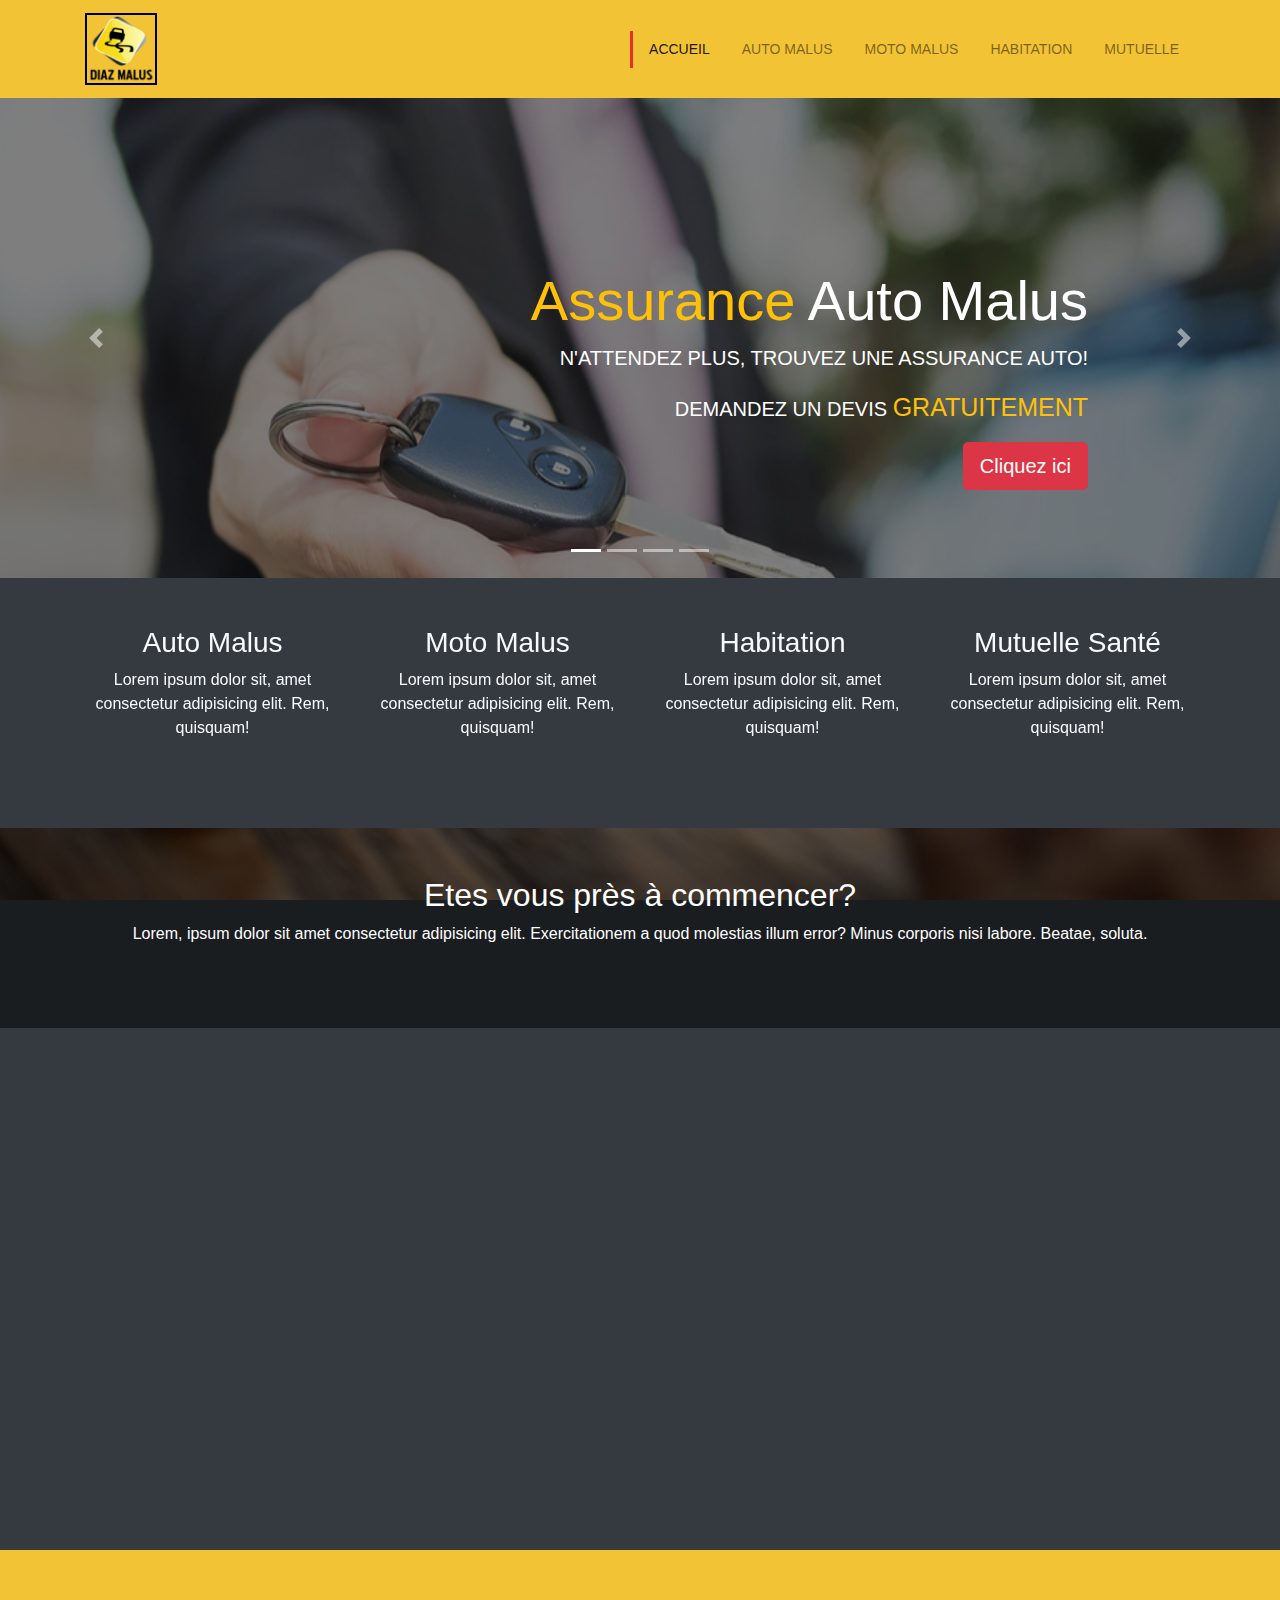
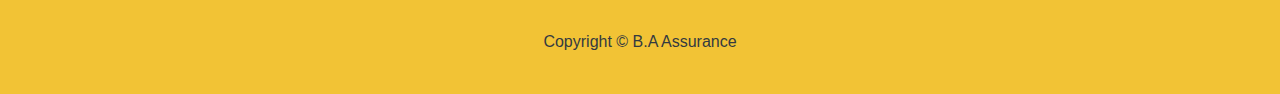
<file: index.html>
<!DOCTYPE html>
<html lang="fr">
  <head>
    <meta charset="UTF-8" />
    <meta
      name="viewport"
      content="width=device-width, initial-scale=1.0, shrink-to-fit=no"
    />
    <title>Diaz Malus - Assurance malus en ligne</title>
    <meta
      name="description"
      content="Avec Diaz Malus ne restez plus sur la touche, on vous trouves une assurance, assurance malus en ligne ! Devis gratuit"
    />
    <meta name="author" content="Diaz Malus" />
    <meta name="copyright" content="Diaz Malus" />
    <meta http-equiv="X-UA-Compatible" content="ie=edge" />
    <link rel="icon" type="image/png" href="img/Diazmalus%20logo.png" />
    <link rel="canonical" href="https://www.diazmalus.com/index.html" />
    <meta property="og:locale" content="fr_FR" />
    <meta property="og:type" content="website" />
    <meta property="og:title" content="Diaz Malus | Assurance malus en ligne" />
    <meta
      property="og:description"
      content="Avec Diaz Malus ne restez plus sur la touche, on vous trouves une assurance, assurance malus en ligne ! Devis gratuit"
    />
    <meta property="og:url" content="https://www.diazmalus.com/" />
    <meta property="og:site_name" content="Diaz Malus" />
    <meta property="og:image" content="img/Que%20faisons%20nous.jpg" />
    <meta
      name="twitter:title"
      content="Diaz Malus | Assurance malus en ligne"
    />
    <meta
      name="twitter:description"
      content="Avec Diaz Malus ne restez plus sur la touche, on vous trouves une assurance, assurance malus en ligne ! Devis gratuit"
    />
    <meta name="twitter:image" content="img/Que%20faisons%20nous.jpg" />
    <meta name="twitter:card" content="summary_large_image" />
    <link
      rel="stylesheet"
      href="https://use.fontawesome.com/releases/v5.0.13/css/all.css"
      integrity="sha384-DNOHZ68U8hZfKXOrtjWvjxusGo9WQnrNx2sqG0tfsghAvtVlRW3tvkXWZh58N9jp"
      crossorigin="anonymous"
    />
    <link
      rel="stylesheet"
      href="https://stackpath.bootstrapcdn.com/bootstrap/4.3.1/css/bootstrap.min.css"
      integrity="sha384-ggOyR0iXCbMQv3Xipma34MD+dH/1fQ784/j6cY/iJTQUOhcWr7x9JvoRxT2MZw1T"
      crossorigin="anonymous"
    />
    <link rel="stylesheet" href="https://unpkg.com/aos@2.3.1/dist/aos.css" />
    <link rel="stylesheet" href="css/style.css" />
  </head>

  <body class="bg-dark text-light">
    <nav class="navbar navbar-expand-lg navbar-light" data-aos="fade-down">
      <div class="container">
        <a href="index.html" class="navbar-brand">
          <img
            src="img/Diazmalus%20logo.png"
            alt="diazmalus logo"
            style="height:72px;width:72px;
            border:2px solid black;"
        /></a>

        <button
          class="navbar-toggler"
          name="navbarColl"
          aria-label="Afficher le menu"
          data-toggle="collapse"
          data-target="#navbarCollapse"
        >
          <span class="navbar-toggler-icon"></span>
        </button>
        <div class="collapse navbar-collapse" id="navbarCollapse">
          <ul class="navbar-nav ml-auto">
            <li class="nav-item active">
              <a href="index.html" class="nav-link text">Accueil</a>
            </li>
            <li class="nav-item">
              <a href="auto.html" class="nav-link text">Auto Malus</a>
            </li>
            <li class="nav-item">
              <a href="moto.html" class="nav-link text">Moto Malus</a>
            </li>
            <li class="nav-item">
              <a href="habitat.html" class="nav-link text">Habitation</a>
            </li>
            <li class="nav-item">
              <a href="sante.html" class="nav-link">Mutuelle</a>
            </li>
          </ul>
        </div>
      </div>
    </nav>

    <!-- Showcase Slider -->
    <section id="showcase" data-aos="fade-up">
      <div id="myCarousel" class="carousel slide" data-ride="carousel">
        <ol class="carousel-indicators">
          <li data-target="#myCarousel" data-slide-to="0" class="active"></li>
          <li data-target="#myCarousel" data-slide-to="1"></li>
          <li data-target="#myCarousel" data-slide-to="2"></li>
          <li data-target="#myCarousel" data-slide-to="3"></li>
        </ol>
        <div class="carousel-inner" role="listbox">
          <div class="carousel-item carousel-image-1 active">
            <picture>
              <source
                srcset="img/Auto%20Malus%20Vitrine.webp"
                type="image/webp"
              />
              <source
                srcset="img/Auto%20Malus%20Vitrine.jpg"
                type="image/jpeg"
              />
              <img
                class="d-block w-100"
                src="img/Auto%20Malus%20Vitrine.jpg"
                alt="Assurance Auto Malus"
              />
            </picture>
            <div class="dark-overlay">
              <div class="container">
                <div class="carousel-caption text-right mb-5">
                  <h1>
                    <span class="text-warning">Assurance</span> Auto Malus
                  </h1>
                  <p class="d-none d-md-block">
                    N'ATTENDEZ PLUS, TROUVEZ UNE ASSURANCE AUTO!
                  </p>
                  <p>
                    DEMANDEZ UN DEVIS
                    <span class="text-warning">GRATUITEMENT</span>
                  </p>
                  <div class="d-none d-md-block">
                    <a href="auto.html" class="btn btn-danger btn-lg"
                      >Cliquez ici</a
                    >
                  </div>
                </div>
              </div>
            </div>
          </div>
          <div class="carousel-item carousel-image-2">
            <picture>
              <source
                srcset="img/Moto%20Malus%20Vitrine.webp"
                type="image/webp"
              />
              <source
                srcset="img/Moto%20Malus%20Vitrine.jpg"
                type="image/jpeg"
              />
              <img
                class="d-block w-100"
                src="img/Moto%20Malus%20Vitrine.jpg"
                alt="Assurance Moto Malus"
              />
            </picture>
            <div class="dark-overlay">
              <div class="container">
                <div class="carousel-caption text-left mb-5">
                  <h2>
                    <span class="text-warning">Assurance</span> Moto Malus
                  </h2>
                  <p class="d-none d-md-block">
                    N'ATTENDEZ PLUS, TROUVEZ UNE ASSURANCE MOTO!
                  </p>
                  <p>
                    DEMANDEZ UN DEVIS
                    <span class="text-warning">GRATUITEMENT</span>
                  </p>
                  <div class="d-none d-md-block">
                    <a href="moto.html" class="btn btn-danger btn-lg"
                      >Cliquez ici</a
                    >
                  </div>
                </div>
              </div>
            </div>
          </div>
          <div class="carousel-item carousel-image-3">
            <picture>
              <source
                srcset="img/Habitation%20Vitrine.webp"
                type="image/webp"
              />
              <source srcset="img/Habitation%20Vitrine.jpg" type="image/jpeg" />
              <img
                class="d-block w-100"
                src="img/Habitation%20Vitrine.jpg"
                alt="Assurance Habitation"
              />
            </picture>
            <div class="dark-overlay">
              <div class="container">
                <div class="carousel-caption text-right mb-5">
                  <h2>
                    <span class="text-warning">Assurance</span> Habitation
                  </h2>
                  <p class="d-none d-md-block">
                    N'ATTENDEZ PLUS, TROUVEZ UNE ASSURANCE POUR VOTRE DOMICILE!
                  </p>
                  <p>
                    DEMANDEZ UN DEVIS
                    <span class="text-warning">GRATUITEMENT</span>
                  </p>
                  <div class="d-none d-md-block">
                    <a href="habitat.html" class="btn btn-danger btn-lg"
                      >Cliquez ici</a
                    >
                  </div>
                </div>
              </div>
            </div>
          </div>
          <div class="carousel-item carousel-image-4">
            <picture>
              <source srcset="img/Sante%20Vitrine.webp" type="image/webp" />
              <source srcset="img/Sante%20Vitrine.jpg" type="image/jpeg" />
              <img
                class="d-block w-100"
                src="img/Sante%20Vitrine.jpg"
                alt="Assurance Santé"
              />
            </picture>
            <div class="dark-overlay">
              <div class="container">
                <div class="carousel-caption text-left mb-5">
                  <h2><span class="text-warning">Assurance</span> Santé</h2>
                  <p class="d-none d-md-block">
                    N'ATTENDEZ PLUS, TROUVEZ UNE MUTUELLE!
                  </p>
                  <p>
                    DEMANDEZ UN DEVIS
                    <span class="text-warning">GRATUITEMENT</span>
                  </p>
                  <div class="d-none d-md-block">
                    <a href="sante.html" class="btn btn-danger btn-lg"
                      >Cliquez ici</a
                    >
                  </div>
                </div>
              </div>
            </div>
          </div>
        </div>
        <a
          href="#myCarousel"
          data-slide="prev"
          class="carousel-control-prev"
          role="button"
        >
          <span
            class="carousel-control-prev-icon d-none d-sm-block"
            aria-hidden="true"
          ></span>
          <span class="sr-only">Précedent</span>
        </a>
        <a
          href="#myCarousel"
          data-slide="next"
          class="carousel-control-next"
          role="button"
        >
          <span
            class="carousel-control-next-icon d-none d-sm-block"
            aria-hidden="true"
          ></span>
          <span class="sr-only">Suivant</span>
        </a>
      </div>
    </section>

    <!-- Home icon section -->

    <section id="home-icons" class="py-5">
      <div class="container">
        <div class="row">
          <div class="col-md-3 mb-4 text-center" data-aos="flip-right">
            <i class="fas fa-car fa-3x mb-2"></i>
            <h3>Auto Malus</h3>
            <p>
              Lorem ipsum dolor sit, amet consectetur adipisicing elit. Rem,
              quisquam!
            </p>
          </div>
          <div
            class="col-md-3 mb-4 text-center"
            data-aos="flip-right"
            data-aos-delay="50"
          >
            <i class="fas fa-motorcycle fa-3x mb-2"></i>
            <h3>Moto Malus</h3>
            <p>
              Lorem ipsum dolor sit, amet consectetur adipisicing elit. Rem,
              quisquam!
            </p>
          </div>
          <div
            class="col-md-3 mb-4 text-center"
            data-aos="flip-right"
            data-aos-delay="100"
          >
            <i class="fas fa-home fa-3x mb-2"></i>
            <h3>Habitation</h3>
            <p>
              Lorem ipsum dolor sit, amet consectetur adipisicing elit. Rem,
              quisquam!
            </p>
          </div>
          <div
            class="col-md-3 mb-4 text-center"
            data-aos="flip-right"
            data-aos-delay="150"
          >
            <i class="fas fa-heartbeat fa-3x mb-2"></i>
            <h3>Mutuelle Santé</h3>
            <p>
              Lorem ipsum dolor sit, amet consectetur adipisicing elit. Rem,
              quisquam!
            </p>
          </div>
        </div>
      </div>
    </section>

    <!-- Home heading section -->
    <section id="home-heading" class="p-5">
      <div class="dark-overlay">
        <div class="row">
          <div class="col">
            <div class="container pt-5">
              <h2>Etes vous près à commencer?</h2>
              <p class="d-none d-md-block">
                Lorem, ipsum dolor sit amet consectetur adipisicing elit.
                Exercitationem a quod molestias illum error? Minus corporis nisi
                labore. Beatae, soluta.
              </p>
            </div>
          </div>
        </div>
      </div>
    </section>
    <!-- About us -->
    <section id="about" class="py-3">
      <div class="container">
        <div class="row">
          <div class="col-md-6" data-aos="zoom-in-right">
            <h2>Que Faisons Nous?</h2>
            <p>
              Lorem ipsum dolor sit amet, consectetur adipiscing elit. Nam
              dictum gravida cursus. Nunc eget efficitur erat. Curabitur at
              lacus commodo, vulputate ante at, condimentum urna. Vivamus
              iaculis leo nec enim placerat tempus. Etiam tristique sapien a
              enim fermentum, et imperdiet ligula facilisis. Aliquam sed mi et
              dolor commodo consequat. Vivamus nec mi mauris. Proin tristique,
              lectus et ullamcorper facilisis, orci enim cursus lectus, sed
              molestie tellus mi vel lorem. Sed ullamcorper efficitur eleifend.
              Phasellus pretium erat at sapien luctus, a pretium velit lacinia.
            </p>
            <p>
              Vivamus sodales quam lobortis tincidunt sagittis. Etiam mauris
              tortor, placerat fringilla ullamcorper quis, placerat eu dui. Nunc
              semper magna tempor venenatis iaculis. Vestibulum laoreet et massa
              in ornare. Proin commodo rhoncus nisi, ac consectetur tortor
              dictum vitae.
            </p>
          </div>
          <div class="col-md-6" data-aos="zoom-in-left">
            <picture>
              <source
                srcset="img/Que%20faisons%20nous.webp"
                type="image/webp"
              />
              <source srcset="img/Que%20faisons%20nous.jpg" type="image/jpeg" />
              <img
                src="img/Que%20faisons%20nous.jpg"
                alt="Etudier une demande de devis gratuitement"
                class="img-fluid rounded-circle d-none d-md-block about-img"
              />
            </picture>
          </div>
        </div>
      </div>
    </section>

    <!-- Footer -->
    <footer id="main-footer" class="text-center text-dark p-4">
      <div class="container">
        <div class="row py-3">
          <div class="col">
            <i
              class="fab fa-facebook-f fa-3x m-2 socialclick"
              id="gofacebook"
            ></i>
            <i
              class="fab fa-instagram fa-3x m-2 socialclick"
              id="goinstagram"
            ></i>
            <i class="fab fa-twitter fa-3x m-2 socialclick" id="gotwitter"></i>
          </div>
        </div>
        <div class="row">
          <div class="col">
            <p class>Copyright &copy; <span id="year"></span> B.A Assurance</p>
          </div>
        </div>
      </div>
    </footer>

    <script
      src="https://code.jquery.com/jquery-3.4.1.min.js"
      integrity="sha256-CSXorXvZcTkaix6Yvo6HppcZGetbYMGWSFlBw8HfCJo="
      crossorigin="anonymous"
    ></script>
    <script
      src="https://stackpath.bootstrapcdn.com/bootstrap/4.3.1/js/bootstrap.min.js"
      integrity="sha384-JjSmVgyd0p3pXB1rRibZUAYoIIy6OrQ6VrjIEaFf/nJGzIxFDsf4x0xIM+B07jRM"
      crossorigin="anonymous"
    ></script>
    <script src="https://unpkg.com/aos@2.3.1/dist/aos.js"></script>
    <script type="text/javascript" src="js/style.js"></script>
  </body>
</html>
</file>
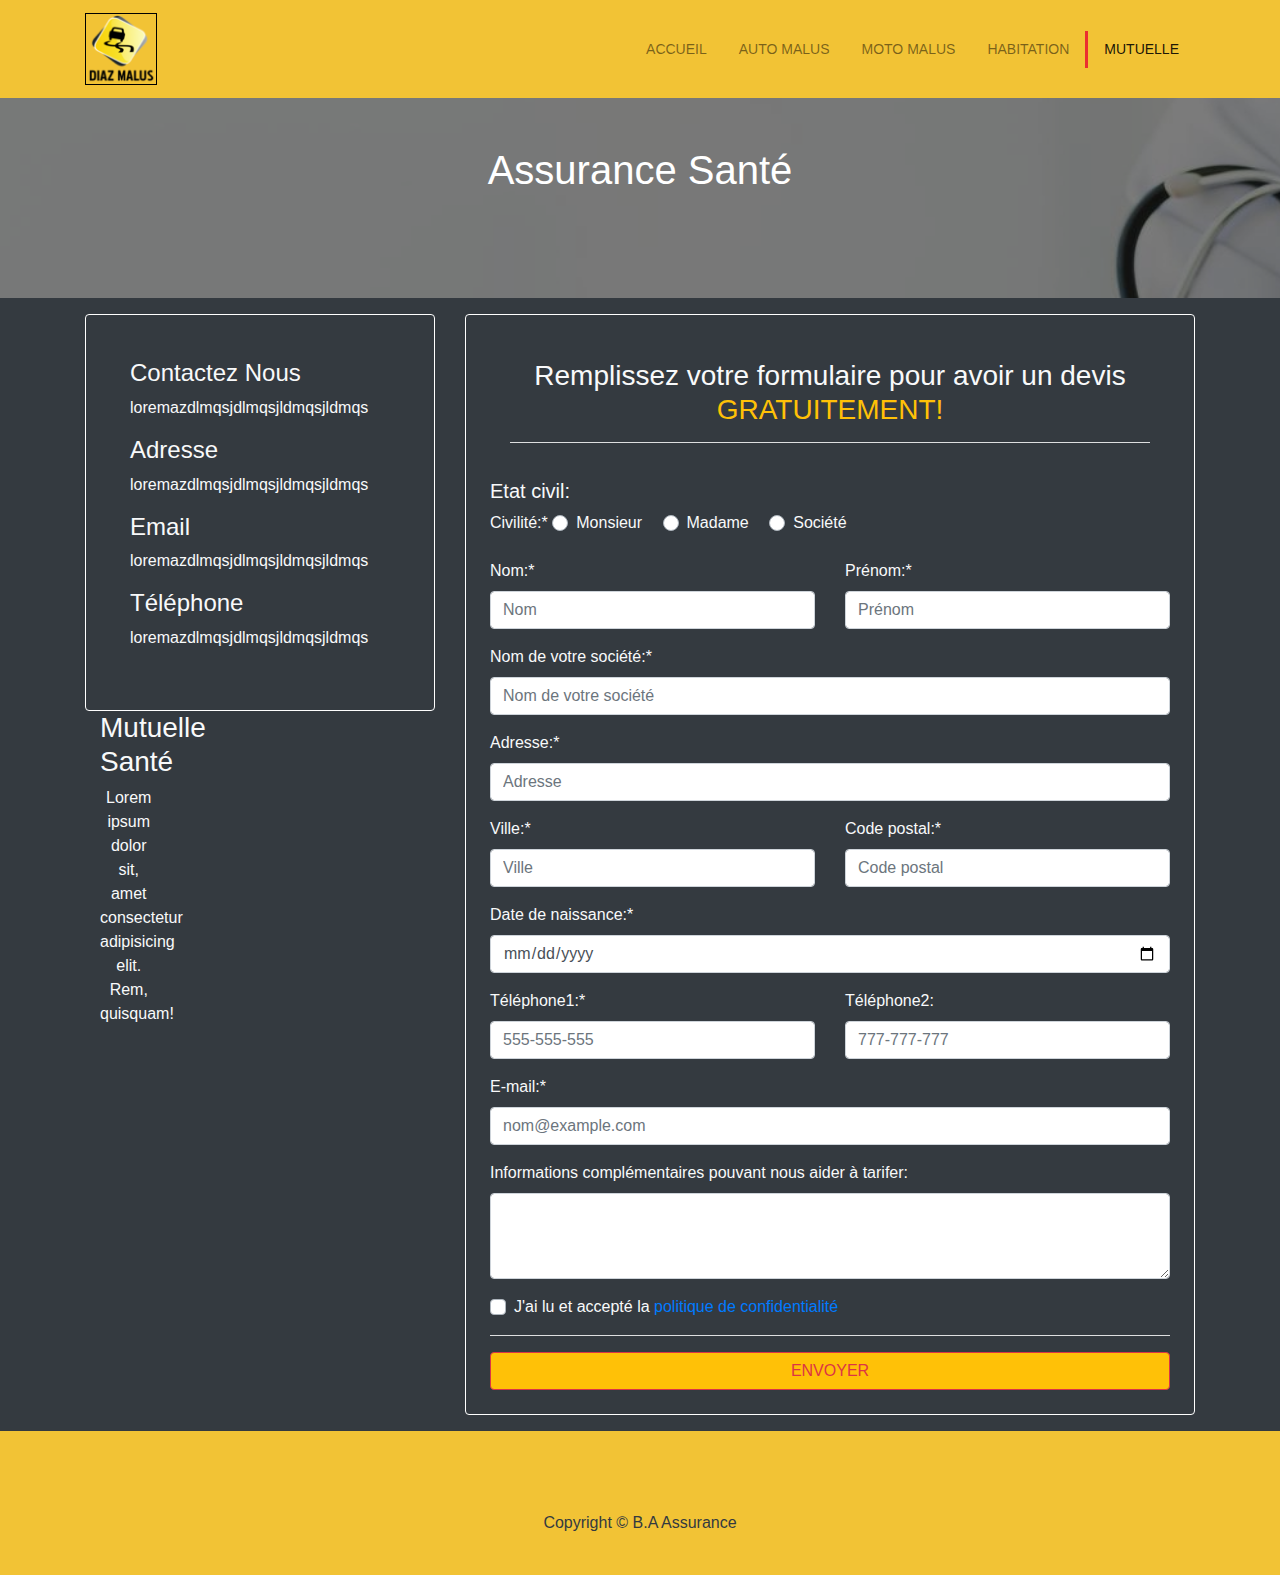
<file: mutuel.html>
<!DOCTYPE html>
<html lang="fr">
<head>
    <meta name="description" content="compagnie d'assurance diazassure">
    <meta name="keywords" content="HTML, CSS, JavaScript, Assurance, Assurance malus, diazassure">
    <meta name="author" content="Diazassure">
    <meta charset="UTF-8">
    <meta name="viewport" content="width=device-width, initial-scale=1.0">
    <meta http-equiv="X-UA-Compatible" content="ie=edge">
    <link rel="stylesheet" href="https://use.fontawesome.com/releases/v5.0.13/css/all.css"
          integrity="sha384-DNOHZ68U8hZfKXOrtjWvjxusGo9WQnrNx2sqG0tfsghAvtVlRW3tvkXWZh58N9jp" crossorigin="anonymous">
    <link rel="stylesheet" href="css/bootstrap.min.css">
    <link rel="stylesheet" href="css/style.css">
    <title>B.A Assurance</title>
</head>

<body class="bg-dark text-light">
<nav class="navbar navbar-expand-sm navbar-light">
    <div class="container">
        <a href="index.html" class="navbar-brand">
            <img src="img/Diazmalus%20logo.png" alt="diazmalus logo" style="height:72px;width:72px;
            border:1px solid black;"></a>
        <button class="navbar-toggler" name="navbarColl" data-toggle="collapse" data-target="#navbarCollapse">
            <span class="navbar-toggler-icon"></span>
        </button>
        <div class="collapse navbar-collapse" id="navbarCollapse">
            <ul class="navbar-nav ml-auto">
                <li class="nav-item">
                    <a href="index.html" class="nav-link text">Accueil</a>
                </li>
                <li class="nav-item">
                    <a href="auto.html" class="nav-link text">Auto Malus</a>
                </li>
                <li class="nav-item">
                    <a href="moto.html" class="nav-link text">Moto Malus</a>
                </li>
                <li class="nav-item">
                    <a href="habitat.html" class="nav-link text">Habitation</a>
                </li>
                <li class="nav-item active">
                    <a href="mutuel.html" class="nav-link">Mutuelle</a>
                </li>
            </ul>
        </div>
    </div>
</nav>

<section id="mutuel-heading" class="p-5">
    <div class="dark-overlay">
        <div class="row">
            <div class="col">
                <div class="container pt-5">
                    <h1>Assurance Santé</h1>
                </div>
            </div>
        </div>
    </div>
</section>
<!-- Contact section -->
<section id="contactsante" class="py-3">
    <div class="container">
        <div class="row">
            <div class="col-md-4">
                <div class="card p-4 cardstyle">
                    <div class="card-body">
                        <h4>Contactez Nous</h4>
                        <p>loremazdlmqsjdlmqsjldmqsjldmqs</p>
                        <h4>Adresse</h4>
                        <p>loremazdlmqsjdlmqsjldmqsjldmqs</p>
                        <h4>Email</h4>
                        <p>loremazdlmqsjdlmqsjldmqsjldmqs</p>
                        <h4>Téléphone</h4>
                        <p>loremazdlmqsjdlmqsjldmqsjldmqs</p>
                    </div>
                </div>
                <div class="col-md-3 mb-4 text-center">
                    <a href="#sante-express-form" data-toggle="modal"
                       data-target="#sante-express-form">
                        <i class="fas fa-heartbeat fa-3x mb-2 text-warning" id="sante-express"></i></a>
                    <h3>Mutuelle Santé</h3>
                    <p>Lorem ipsum dolor sit, amet consectetur adipisicing elit. Rem, quisquam!</p>
                </div>
            </div>
            <div class="col-md-8">
                <div class="card p-4 cardstyle">
                    <div class="card-body">
                        <h3 class="text-center">Remplissez votre formulaire pour avoir un devis <span class="text-warning">GRATUITEMENT!</span></h3>
                        <hr class="bg-light">
                    </div>
                    <div id="inforesultsante"></div>
                    <form class="main-form needs-validation" method="POST" action="processsante.php" id="santeform"
                          novalidate>
                        <h5>Etat civil:</h5>
                        <div class="row">
                            <div class="col-md-12">
                                <div class="form-group">
                                    <label>Civilité:*</label>
                                    <div class="custom-control custom-radio custom-control-inline">
                                        <input class="custom-control-input" type="radio" name="civilite"
                                               id="monsieur" value="monsieur" required>
                                        <label class="custom-control-label" for="monsieur">Monsieur</label>
                                    </div>
                                    <div class="custom-control custom-radio custom-control-inline">
                                        <input class="custom-control-input" type="radio" name="civilite" id="madame"
                                               value="madame">
                                        <label class="custom-control-label" for="madame">Madame</label>
                                    </div>
                                    <div class="custom-control custom-radio custom-control-inline">
                                        <input class="custom-control-input" type="radio" name="civilite"
                                               id="societe" value="société">
                                        <label class="custom-control-label" for="societe">Société</label>
                                    </div>
                                </div>
                            </div>
                        </div>
                        <div class="row">
                            <div class="col-md-6">
                                <div class="form-group">
                                    <label for="nom">Nom:*</label>
                                    <input type="text" class="form-control" name="nom" id="nom" placeholder="Nom"
                                           required>
                                    <div class="invalid-feedback">Ce champ est requis</div>
                                </div>
                            </div>
                            <div class="col-md-6">
                                <div class="form-group">
                                    <label for="prenom">Prénom:*</label>
                                    <input type="text" class="form-control" name="prenom" id="prenom"
                                           placeholder="Prénom" required>
                                    <div class="invalid-feedback">Ce champ est requis</div>
                                </div>
                            </div>
                        </div>
                        <div class="row">
                            <div class="col-md-12">
                                <div class="form-group">
                                    <label for="nomsociete">Nom de votre société:*</label>
                                    <input type="text" class="form-control" name="nomsociete" id="nomsociete"
                                           placeholder="Nom de votre société" required>
                                    <div class="invalid-feedback">Ce champ est requis</div>
                                </div>
                            </div>
                        </div>
                        <div class="row">
                            <div class="col-md-12">
                                <div class="form-group">
                                    <label for="adresse">Adresse:*</label>
                                    <input type="text" class="form-control" name="adresse" id="adresse"
                                           placeholder="Adresse" required>
                                    <div class="invalid-feedback">Ce champ est requis</div>
                                </div>
                            </div>
                        </div>
                        <div class="row">
                            <div class="col-md-6">
                                <div class="form-group">
                                    <label for="ville">Ville:*</label>
                                    <input type="text" class="form-control" name="ville" id="ville"
                                           placeholder="Ville" required>
                                    <div class="invalid-feedback">Ce champ est requis</div>
                                </div>
                            </div>
                            <div class="col-md-6">
                                <div class="form-group">
                                    <label for="codepostal">Code postal:*</label>
                                    <input type="number" class="form-control" name="codepostal" id="codepostal"
                                           placeholder="Code postal" required>
                                    <div class="invalid-feedback">Ce champ est requis</div>
                                </div>
                            </div>
                        </div>
                        <div class="row">
                            <div class="col-md-12">
                                <div class="form-group">
                                    <label for="datedenaissance">Date de naissance:*</label>
                                    <input type="date" class="form-control" name="datedenaissance"
                                           id="datedenaissance" required>
                                    <div class="invalid-feedback">Ce champ est requis</div>
                                </div>
                            </div>
                        </div>
                        <div class="row">
                            <div class="col-md-6">
                                <div class="form-group">
                                    <label for="tel1">Téléphone1:*</label>
                                    <input type="tel" class="form-control" name="tel1" id="tel1"
                                           placeholder="555-555-555" required>
                                    <div class="invalid-feedback">Ce champ est requis</div>
                                </div>
                            </div>
                            <div class="col-md-6">
                                <div class="form-group">
                                    <label for="tel2">Téléphone2:</label>
                                    <input type="tel" class="form-control" name="tel2" id="tel2"
                                           placeholder="777-777-777">
                                </div>
                            </div>
                        </div>
                        <div class="row">
                            <div class="col-md-12">
                                <div class="form-group">
                                    <label for="email">E-mail:*</label>
                                    <input type="email" class="form-control" name="email" id="email"
                                           placeholder="nom@example.com" required>
                                    <div class="invalid-feedback">Ce champ est requis</div>
                                </div>
                            </div>
                        </div>
                        <div class="row">
                            <div class="col-md-12">
                                <div class="form-group">
                                    <label for="infocomp">Informations complémentaires pouvant nous aider à
                                        tarifer:</label>
                                    <textarea class="form-control" name="infocomp" id="infocomp"
                                              rows="3"></textarea>
                                </div>
                            </div>
                        </div>
                        <div class="row">
                            <div class="col-md-12">
                                <div class="custom-control custom-checkbox">
                                    <input type="checkbox" class="custom-control-input" name="acceptterms"
                                           id="acceptterms" value="terms et conditions accepté" required />
                                    <label for="acceptterms" class="custom-control-label">J'ai lu et accepté la
                                        <a href="#" data-toggle="modal"
                                           data-target=".bd-example-modal-xl">politique de
                                            confidentialité</a></label>
                                    <div class="invalid-feedback">Vieullez consulter et valider nos terms et
                                        condition avant d'envoyer</div>
                                </div>
                                <hr class="bg-light">
                            </div>
                        </div>
                        <div class="row">
                            <div class="col-md-12">
                                <button type="submit" id="submit" value="Submit"
                                        class="btn btn-outline-danger bg-warning btn-block">ENVOYER</button>
                            </div>
                        </div>
                    </form>
                </div>
            </div>
        </div>
    </div>
</section>
<!-- Terms and conditions -->
<!-- Extra large modal -->
<div class="modal fade bd-example-modal-xl" id="#terms" tabindex="-1" role="dialog">
    <div class="modal-dialog modal-xl">
        <div class="modal-content bg-dark">
            <div class="modal-header">
                <h2 class="modal-title">Terms et conditions</h2>
                <button type="button" class="close" data-dismiss="modal">
                    <span>&times;</span>
                </button>
            </div>
            <div class="modal-body">
                <p>Lorem ipsum dolor sit amet, consectetur adipisicing elit. Maiores tenetur beatae obcaecati libero
                    deserunt saepe quas architecto consequuntur facilis. Dolores exercitationem amet aspernatur qui
                    temporibus sint modi odit aut iure voluptas nulla iusto, vero officia minus cum adipisci dolor
                    dicta veniam maiores ullam deserunt velit expedita est! Asperiores, rerum a.</p>
            </div>
        </div>
    </div>
</div>

<!-- Extra large modal sante -->
<div class="modal fade bd-example-modal-lg" id="sante-express-form" role="dialog">
    <div class="modal-dialog modal-lg">
        <div class="modal-content bg-dark">
            <div class="modal-header">
                <h2 class="modal-title">Santé Express</h2>
                <button type="button" class="close" data-dismiss="modal">
                    <span>&times;</span>
                </button>
            </div>
            <div class="modal-body">
                <script type="text/javascript">placedesleads_form_id = 1728;</script>
                <script type="text/javascript" src="https://lmt.timeonegroup.com/pdl_form.js"></script>
            </div>
        </div>
    </div>
</div>

<!-- MY express modals sante-->

<!-- Footer -->
<footer id="main-footer" class="text-center text-dark p-4">
    <div class="container">
        <div class="row py-3">
            <div class="col">
                <i class="fab fa-facebook-f fa-3x m-2 socialclick" id="gofacebook"></i>
                <i class="fab fa-instagram fa-3x m-2 socialclick" id="goinstagram"></i>
                <i class="fab fa-twitter fa-3x m-2 socialclick" id="gotwitter"></i>
            </div>
        </div>
        <div class="row">
            <div class="col">
                <p class>Copyright &copy;<span id="year"></span> B.A Assurance</p>
            </div>
        </div>
    </div>
</footer>
<script type="text/javascript" src="js/jquery-3.4.1.min.js"></script>
<script type="text/javascript" src="js/popper.min.js"></script>
<script type="text/javascript" src="js/bootstrap.min.js"></script>
<script type="text/javascript" src="js/formcontent.js"></script>
<script type="text/javascript" src="js/style.js"></script>
</body>

</html>
</file>
<file: css/style.css>
.cardstyle {
  background: #343a40;
  border-color: white;
}
#main-footer {
  background: #f2c335;
}
.navbar {
  background: #f2c335;
}
.navbar .nav-link {
  font-size: 14px;
  text-transform: uppercase;
  padding-left: 1rem !important;
  padding-right: 1rem !important;
}

.navbar .nav-item.active {
  border-left: #eb2f2f 3px solid;
}

.carousel-item {
  height: 480px;
}
.carousel-item > picture > img {
  height: 100vh;
}

@media (max-width: 820px) {
  .carousel-item {
    height: auto;
  }
  .carousel-item > picture > img {
    height: auto;
  }
}

.carousel-caption > h1 {
  font-size: 350%;
}
.carousel-caption > h2 {
  font-size: 350%;
}
.carousel-caption > p {
  font-size: 125%;
}
.carousel-caption > p > span {
  font-size: 125%;
}
@media (max-width: 768px) {
  .carousel-caption > h1 {
    font-size: 200%;
  }
  .carousel-caption > h2 {
    font-size: 200%;
  }
  .carousel-caption > p {
    font-size: 100%;
  }
  .carousel-caption > p > span {
    font-size: 100%;
  }
}
@media (max-width: 400px) {
  .carousel-caption > h1 {
    font-size: 150%;
  }
  .carousel-caption > h2 {
    font-size: 150%;
  }
  .carousel-caption > p {
    font-size: 100%;
  }
  .carousel-caption > p > span {
    font-size: 100%;
  }
}

body {
  overflow-x: hidden;
  font-family: "Franklin Gothic Medium", "Arial Narrow", Arial, sans-serif;
}
#home-heading {
  position: relative;
  min-height: 200px;
  background: url("../img/Service Assurance En tete.webp") fixed no-repeat,
    url("../img/Service Assurance En tete.jpg") fixed no-repeat;
  background-size: cover;
  text-align: center;
  color: white;
}

#auto-heading {
  position: relative;
  min-height: 200px;
  background: url("../img/Auto Assurance Devis.webp") fixed no-repeat,
    url("../img/Auto Assurance Devis.jpg") fixed no-repeat;
  background-size: cover;
  text-align: center;
  color: white;
}

#moto-heading {
  position: relative;
  min-height: 200px;
  background: url("../img/Moto Assurance Devis.webp") fixed no-repeat,
    url("../img/Moto Assurance Devis.jpg") fixed no-repeat;
  background-size: cover;
  text-align: center;
  color: white;
}
#habitation-heading {
  position: relative;
  min-height: 200px;
  background: url("../img/Habitation Assurance Devis.webp") fixed no-repeat,
    url("../img/Habitation Assurance Devis.jpg") fixed no-repeat;
  background-size: cover;
  text-align: center;
  color: white;
}
#mutuel-heading {
  position: relative;
  min-height: 200px;
  background: url("../img/Sante Assurance Devis.webp") fixed no-repeat,
    url("../img/Sante Assurance Devis.jpg") fixed no-repeat;
  background-size: cover;
  text-align: center;
  color: white;
}
.dark-overlay {
  position: absolute;
  top: 0;
  left: 0;
  width: 100%;
  height: 100%;
  background: rgba(0, 0, 0, 0.5);
}

.socialclick {
  cursor: pointer;
}
.socialclick:hover {
  opacity: 0.7;
}

#valeurMalus {
  color: greenyellow;
}

.about-img {
  margin-top: -50px;
}

.help-block.with-errors {
  color: #ff5050;
  margin-top: 5px;
}

.btn-send {
  font-weight: 300;
  text-transform: uppercase;
  margin-bottom: 20px;
}
.responsivepics {
  width: 100%;
  height: auto;
}
.ctrlbt {
  display: none;
}
</file>
